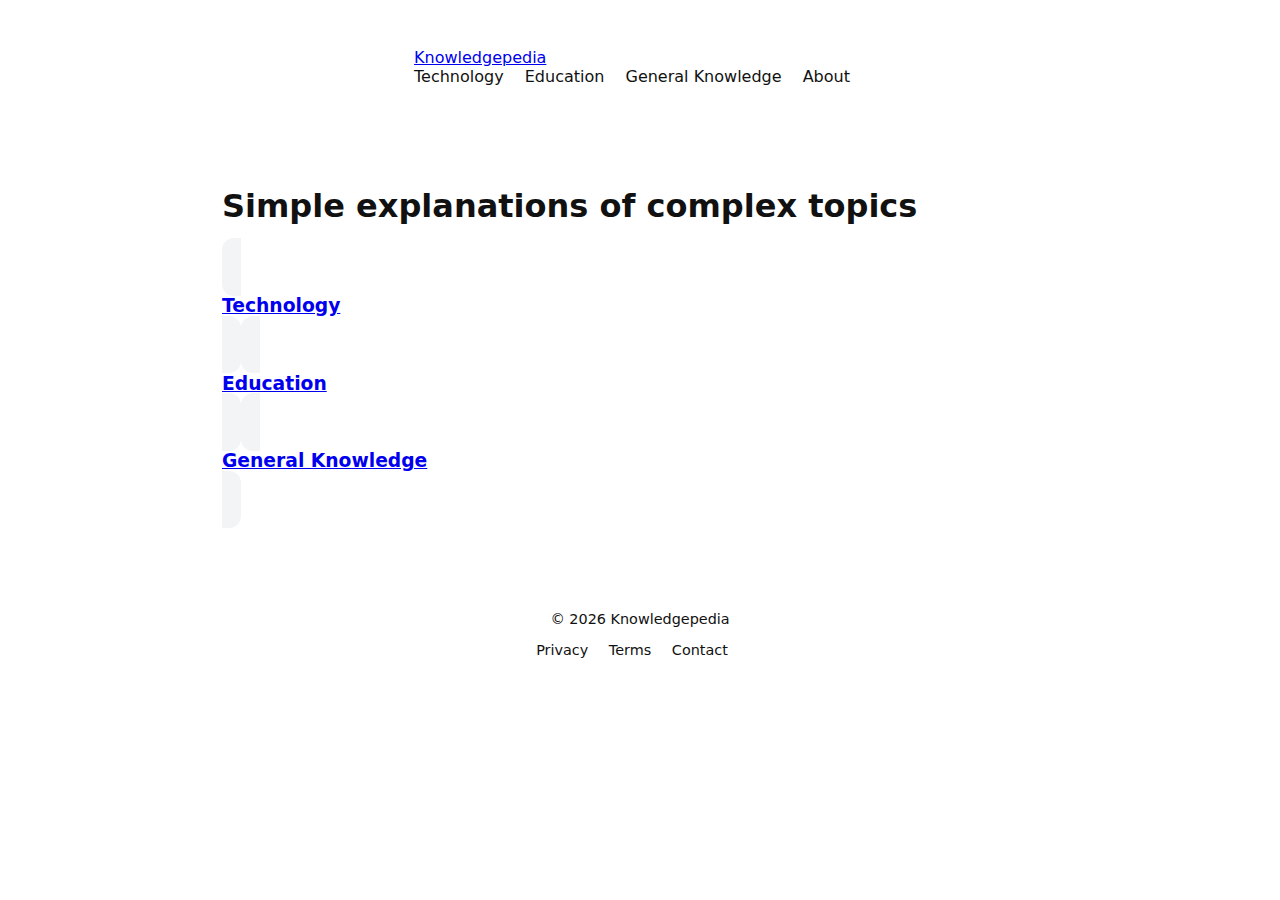
<file: index.html>
<!DOCTYPE html>
<html lang="en">
<head>
  <meta charset="UTF-8" />
  <meta name="viewport" content="width=device-width, initial-scale=1" />
  <title>Knowledgepedia – Simple explanations</title>
  <meta name="description" content="Simple explanations of complex topics." />
  <link rel="stylesheet" href="style.css" />
</head>
<body>

<header class="site-header">
  <div class="container">
    <a class="logo" href="index.html">Knowledgepedia</a>
    <nav class="nav">
      <a href="category.html">Technology</a>
      <a href="category.html">Education</a>
      <a href="category.html">General Knowledge</a>
      <a href="about.html">About</a>
    </nav>
  </div>
</header>

<main class="container">
  <section class="hero">
    <h1>Simple explanations of complex topics</h1>
    <!-- PASTE HOMEPAGE INTRO HERE -->
  </section>

  <section class="grid">
    <a class="card" href="category.html">
      <h3>Technology</h3>
      <!-- short description -->
    </a>
    <a class="card" href="category.html">
      <h3>Education</h3>
      <!-- short description -->
    </a>
    <a class="card" href="category.html">
      <h3>General Knowledge</h3>
      <!-- short description -->
    </a>
  </section>
</main>

<footer class="site-footer">
  <div class="container">
    <p>© 2026 Knowledgepedia</p>
    <nav>
      <a href="privacy.html">Privacy</a>
      <a href="terms.html">Terms</a>
      <a href="contact.html">Contact</a>
    </nav>
  </div>
</footer>

</body>
</html>
</file>
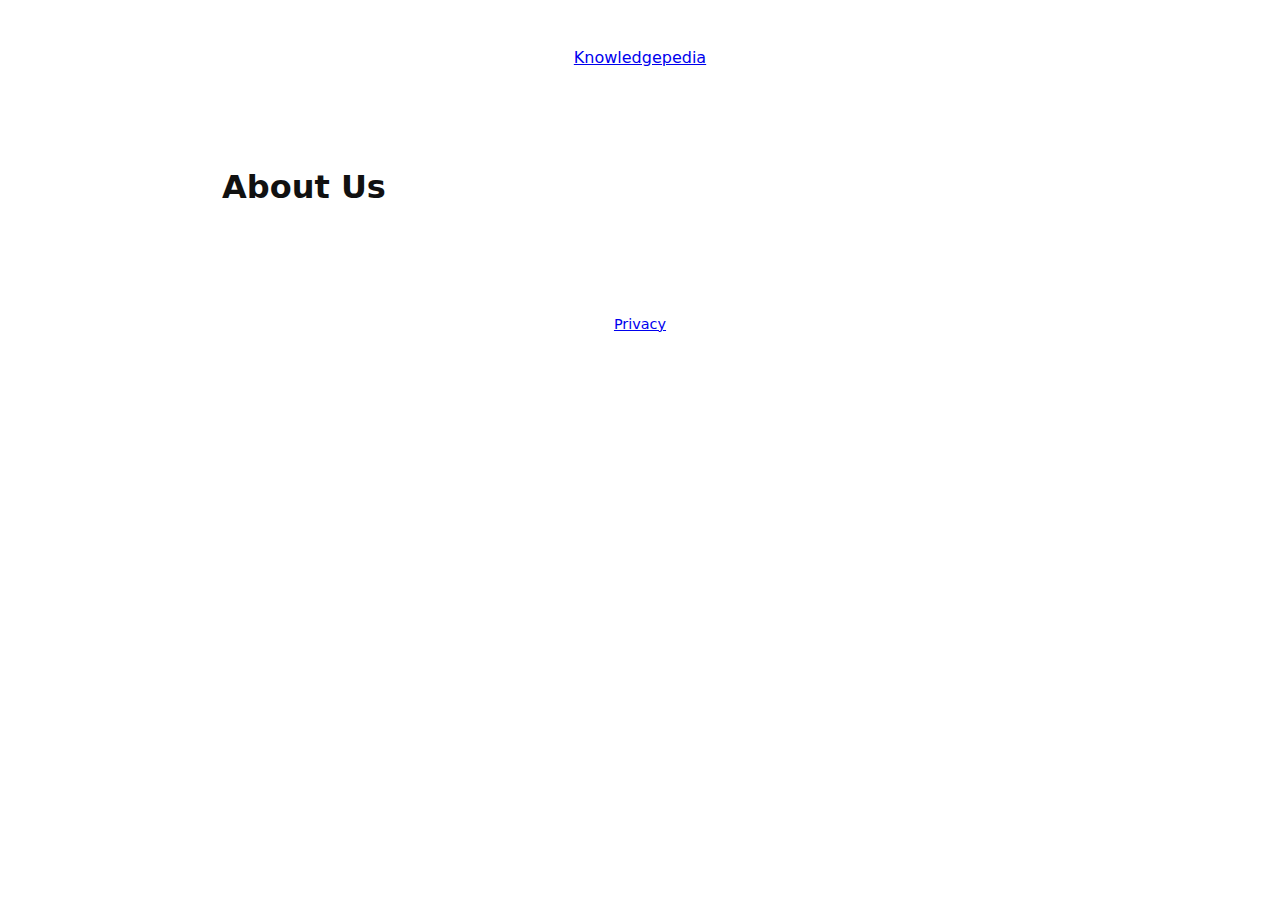
<file: about.html>
<!DOCTYPE html>
<html lang="en">
<head>
  <meta charset="UTF-8" />
  <meta name="viewport" content="width=device-width, initial-scale=1" />
  <title>About – Knowledgepedia</title>
  <link rel="stylesheet" href="style.css" />
</head>
<body>

<header class="site-header">
  <div class="container">
    <a class="logo" href="index.html">Knowledgepedia</a>
  </div>
</header>

<main class="container page">
  <h1>About Us</h1>
  <!-- ABOUT CONTENT -->
</main>

<footer class="site-footer">
  <div class="container">
    <a href="privacy.html">Privacy</a>
  </div>
</footer>

</body>
</html>
</file>
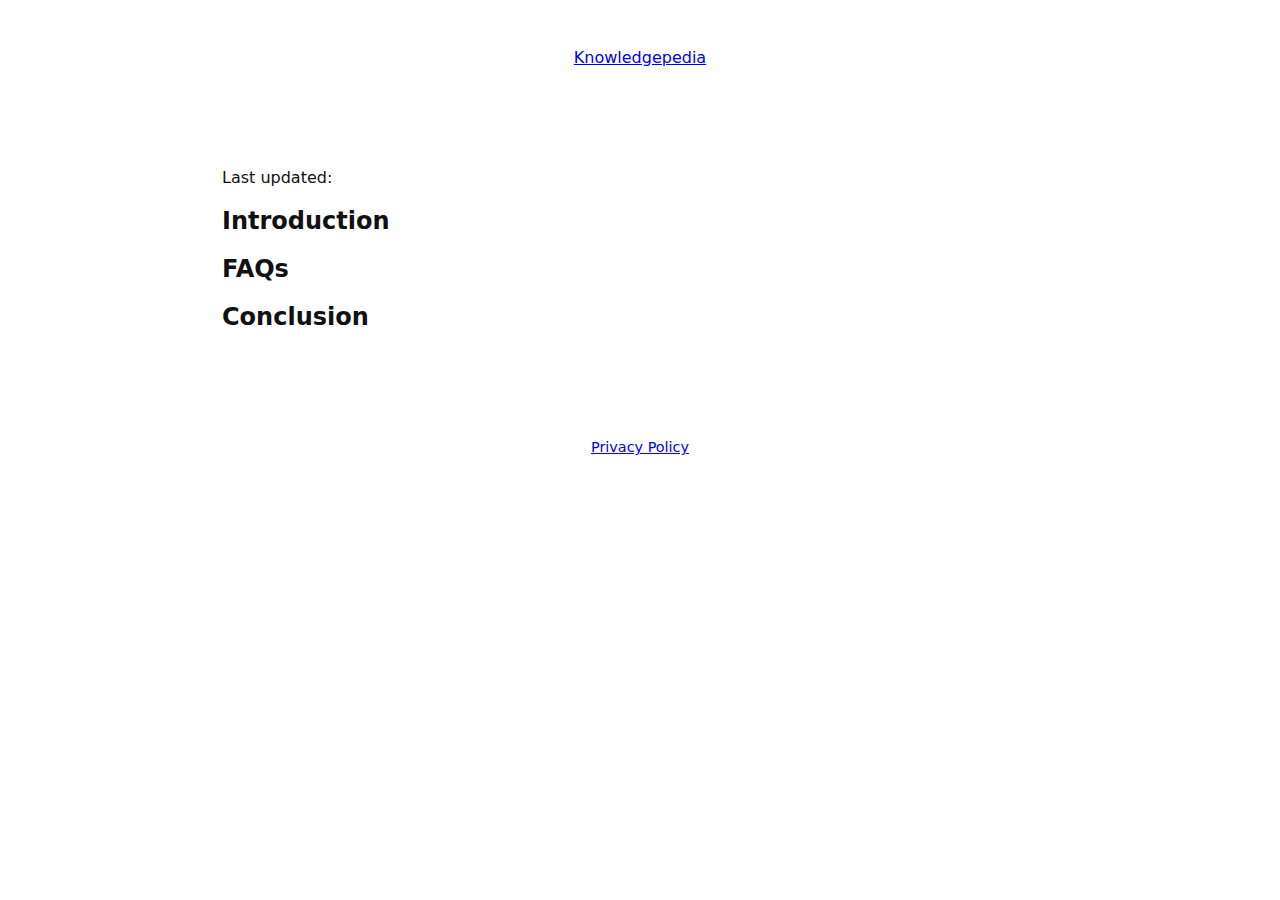
<file: article-template.html>
<!DOCTYPE html>
<html lang="en">
<head>
  <meta charset="UTF-8" />
  <meta name="viewport" content="width=device-width, initial-scale=1" />
  <title><!-- ARTICLE TITLE --></title>
  <meta name="description" content="<!-- META DESCRIPTION -->" />
  <link rel="stylesheet" href="../style.css" />
</head>
<body>

<header class="site-header">
  <div class="container">
    <a class="logo" href="../index.html">Knowledgepedia</a>
  </div>
</header>

<main class="container article">
  <h1><!-- ARTICLE TITLE --></h1>
  <p class="meta">Last updated: <!-- DATE --></p>

  <h2>Introduction</h2>
  <!-- INTRO CONTENT -->

  <h2><!-- HEADING --></h2>
  <!-- MAIN CONTENT -->

  <h2>FAQs</h2>
  <h3><!-- QUESTION --></h3>
  <!-- ANSWER -->

  <h2>Conclusion</h2>
  <!-- SUMMARY -->
</main>

<footer class="site-footer">
  <div class="container">
    <a href="../privacy.html">Privacy Policy</a>
  </div>
</footer>

</body>
</html>
</file>
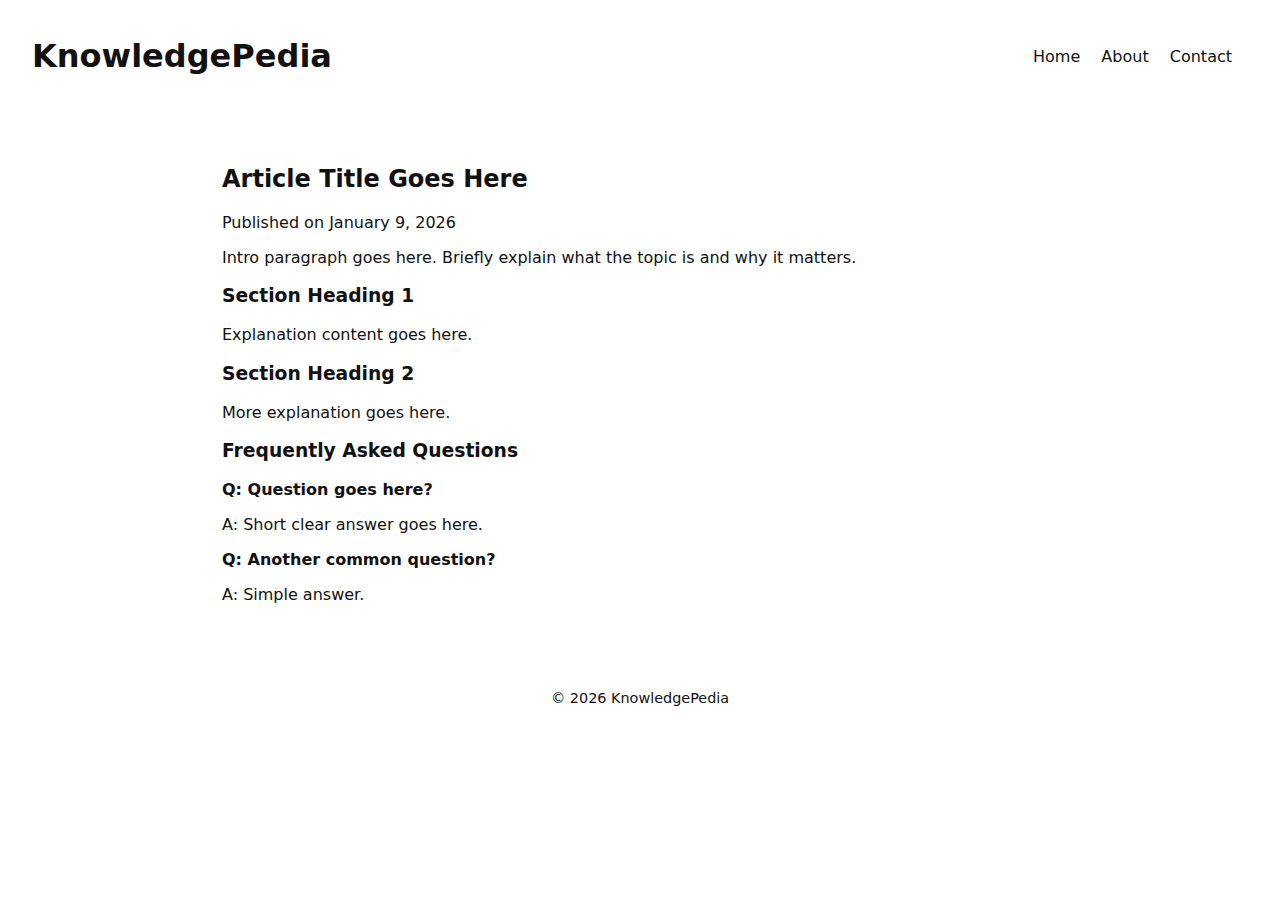
<file: articledemo.html>
<!DOCTYPE html>
<html lang="en">
<head>
  <meta charset="UTF-8" />
  <meta name="viewport" content="width=device-width, initial-scale=1.0"/>
  <title>Article Title Goes Here – KnowledgePedia</title>
  <meta name="description" content="Short 1–2 line description of the article topic." />
  <link rel="stylesheet" href="../style.css">
</head>
<body>

<header>
  <h1>KnowledgePedia</h1>
  <nav>
    <a href="../index.html">Home</a>
    <a href="../about.html">About</a>
    <a href="../contact.html">Contact</a>
  </nav>
</header>

<main class="container">
  <article>

    <h2>Article Title Goes Here</h2>

    <p class="meta">
      Published on <time datetime="2026-01-09">January 9, 2026</time>
    </p>

    <p>
      Intro paragraph goes here. Briefly explain what the topic is and why it matters.
    </p>

    <h3>Section Heading 1</h3>
    <p>
      Explanation content goes here.
    </p>

    <h3>Section Heading 2</h3>
    <p>
      More explanation goes here.
    </p>

    <h3>Frequently Asked Questions</h3>
    <p><strong>Q: Question goes here?</strong></p>
    <p>A: Short clear answer goes here.</p>

    <p><strong>Q: Another common question?</strong></p>
    <p>A: Simple answer.</p>

  </article>
</main>

<footer>
  <p>© 2026 KnowledgePedia</p>
</footer>

</body>
</html>
</file>
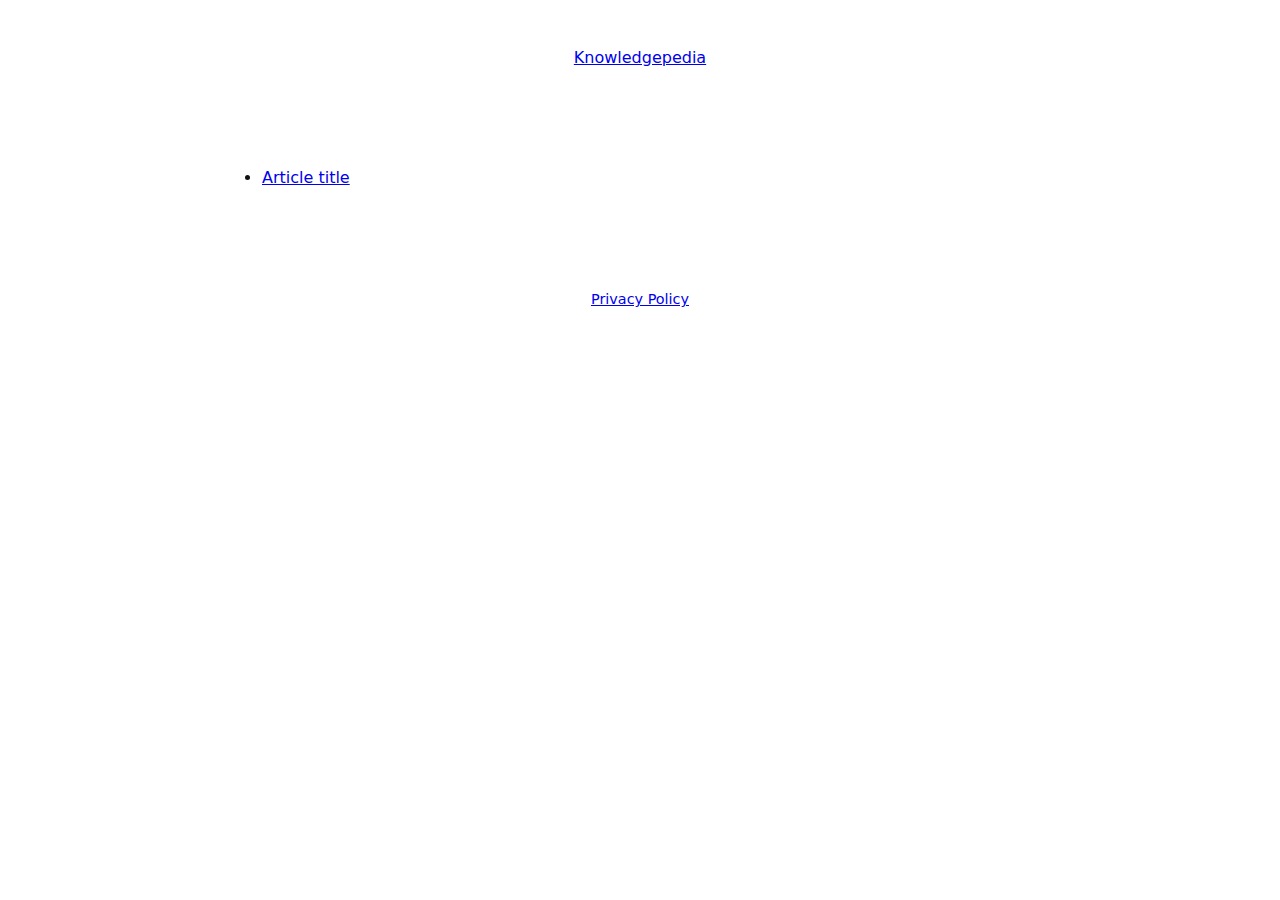
<file: category.html>
<!DOCTYPE html>
<html lang="en">
<head>
  <meta charset="UTF-8" />
  <meta name="viewport" content="width=device-width, initial-scale=1" />
  <title>Category – Knowledgepedia</title>
  <link rel="stylesheet" href="style.css" />
</head>
<body>

<header class="site-header">
  <div class="container">
    <a class="logo" href="index.html">Knowledgepedia</a>
  </div>
</header>

<main class="container">
  <h1><!-- CATEGORY NAME --></h1>

  <ul class="article-list">
    <li>
      <a href="articles/article-template.html">Article title</a>
      <!-- short description -->
    </li>
  </ul>
</main>

<footer class="site-footer">
  <div class="container">
    <a href="privacy.html">Privacy Policy</a>
  </div>
</footer>

</body>
</html>
</file>
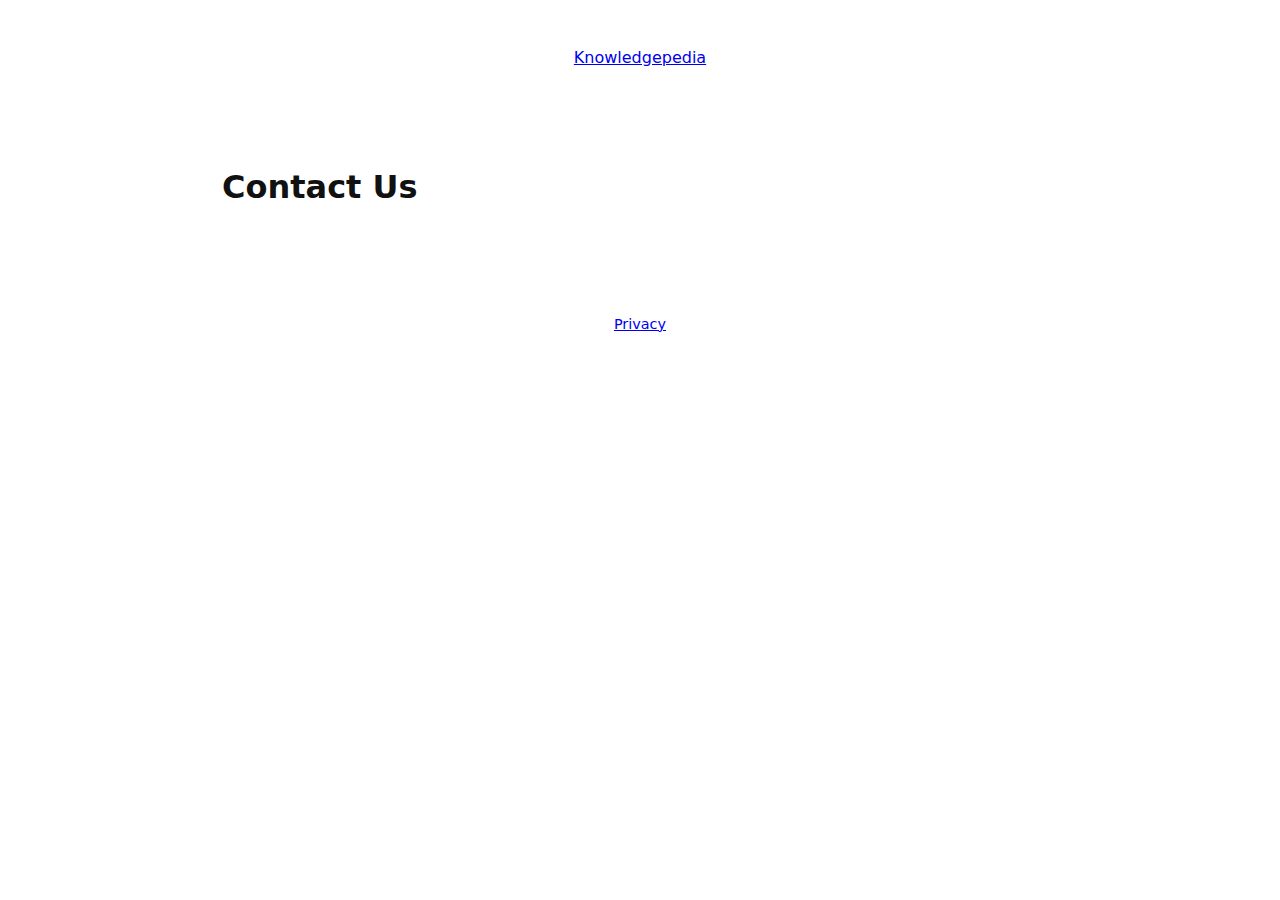
<file: contact.html>
<!DOCTYPE html>
<html lang="en">
<head>
  <meta charset="UTF-8" />
  <meta name="viewport" content="width=device-width, initial-scale=1" />
  <title>Contact – Knowledgepedia</title>
  <link rel="stylesheet" href="style.css" />
</head>
<body>

<header class="site-header">
  <div class="container">
    <a class="logo" href="index.html">Knowledgepedia</a>
  </div>
</header>

<main class="container page">
  <h1>Contact Us</h1>
  <!-- CONTACT INFO OR EMAIL -->
</main>

<footer class="site-footer">
  <div class="container">
    <a href="privacy.html">Privacy</a>
  </div>
</footer>

</body>
</html>
</file>
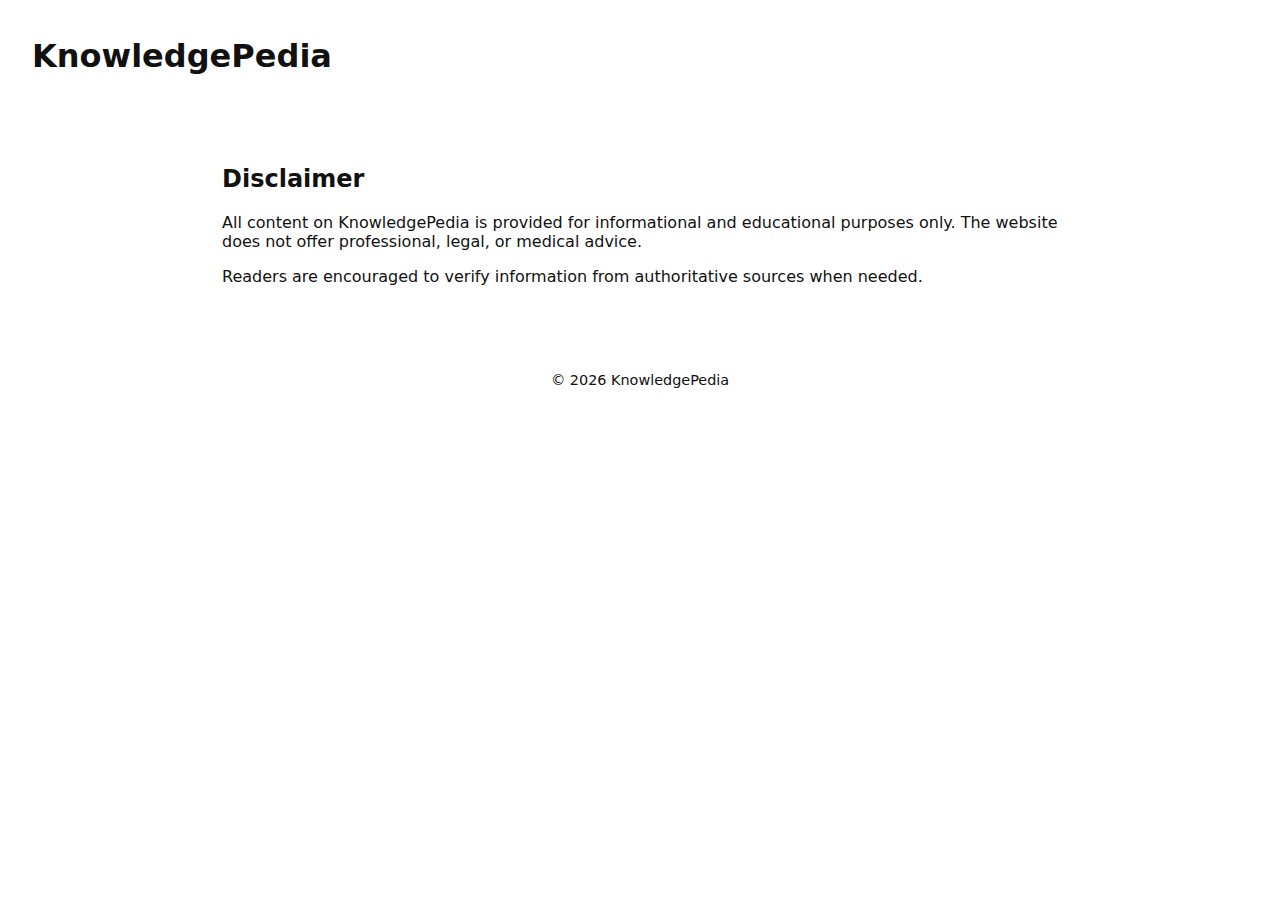
<file: disclaimer.html>
<!DOCTYPE html>
<html lang="en">
<head>
  <meta charset="UTF-8" />
  <meta name="viewport" content="width=device-width, initial-scale=1.0"/>
  <title>Disclaimer – KnowledgePedia</title>
  <link rel="stylesheet" href="style.css">
</head>
<body>

<header>
  <h1>KnowledgePedia</h1>
</header>

<main class="container">
  <h2>Disclaimer</h2>
  <p>
    All content on KnowledgePedia is provided for informational and educational purposes only.
    The website does not offer professional, legal, or medical advice.
  </p>
  <p>
    Readers are encouraged to verify information from authoritative sources when needed.
  </p>
</main>

<footer>
  <p>© 2026 KnowledgePedia</p>
</footer>

</body>
</html>
</file>
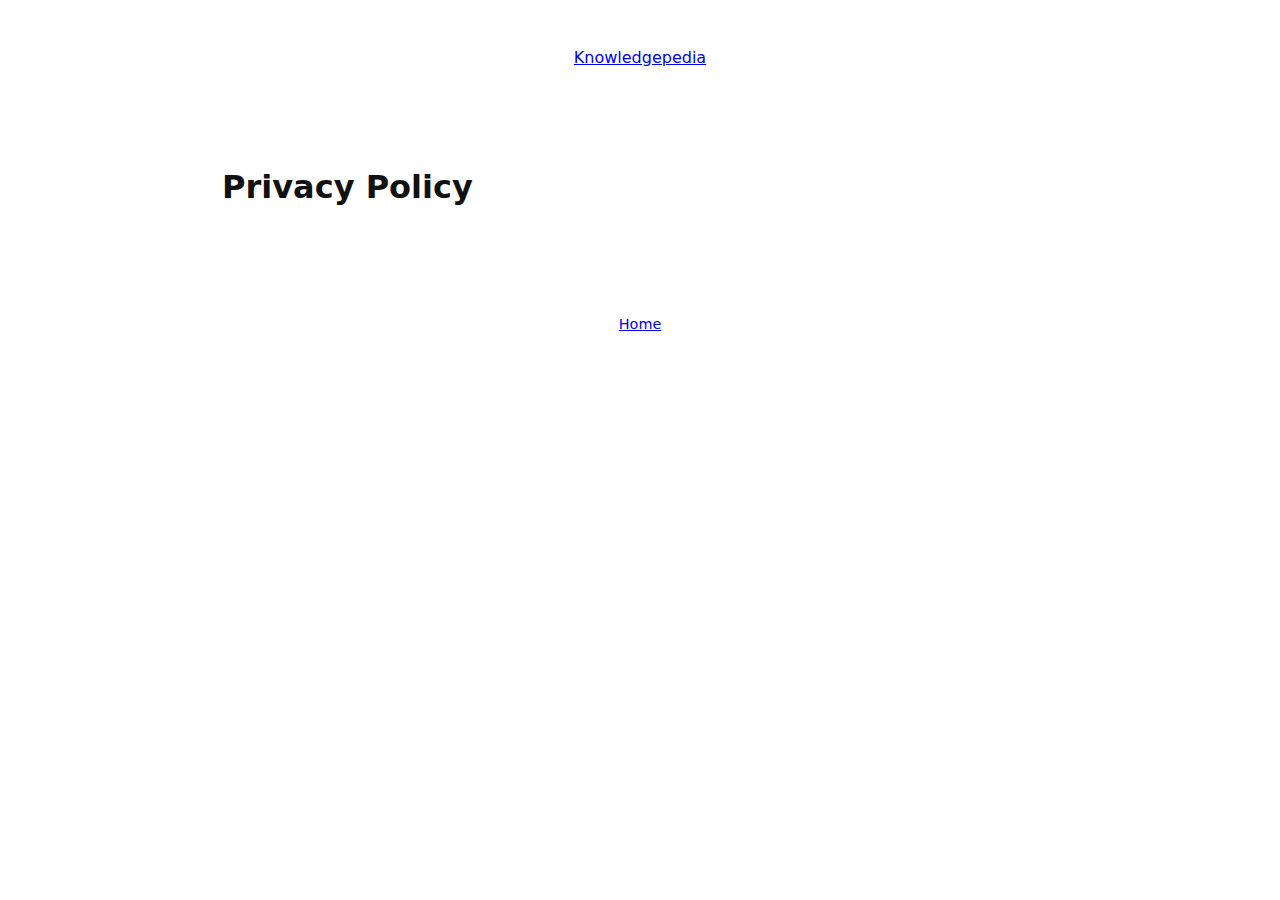
<file: privacy.html>
<!DOCTYPE html>
<html lang="en">
<head>
  <meta charset="UTF-8" />
  <meta name="viewport" content="width=device-width, initial-scale=1" />
  <title>Privacy Policy – Knowledgepedia</title>
  <link rel="stylesheet" href="style.css" />
</head>
<body>

<header class="site-header">
  <div class="container">
    <a class="logo" href="index.html">Knowledgepedia</a>
  </div>
</header>

<main class="container page">
  <h1>Privacy Policy</h1>
  <!-- PRIVACY POLICY TEXT -->
</main>

<footer class="site-footer">
  <div class="container">
    <a href="index.html">Home</a>
  </div>
</footer>

</body>
</html>
</file>
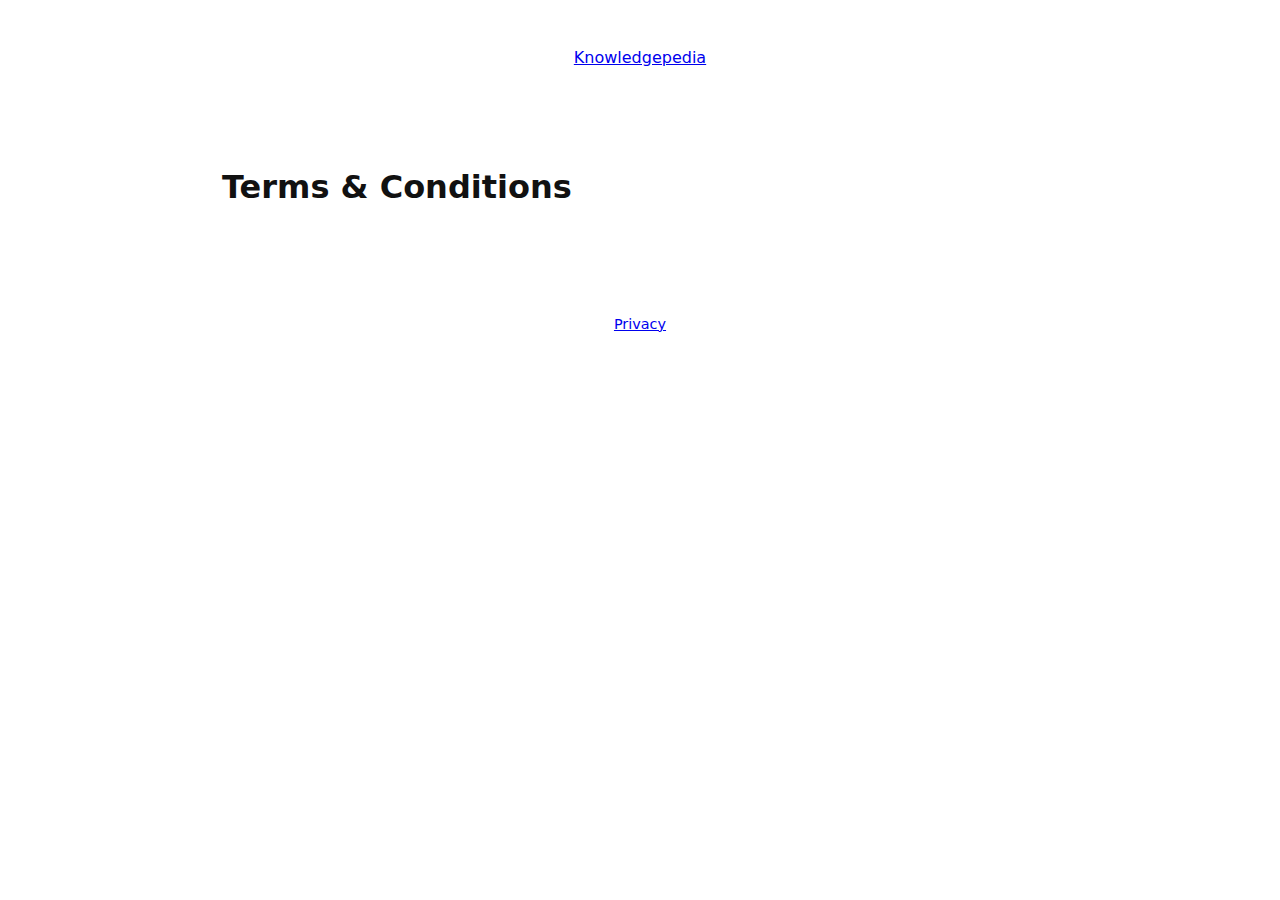
<file: terms.html>
<!DOCTYPE html>
<html lang="en">
<head>
  <meta charset="UTF-8" />
  <meta name="viewport" content="width=device-width, initial-scale=1" />
  <title>Terms – Knowledgepedia</title>
  <link rel="stylesheet" href="style.css" />
</head>
<body>

<header class="site-header">
  <div class="container">
    <a class="logo" href="index.html">Knowledgepedia</a>
  </div>
</header>

<main class="container page">
  <h1>Terms & Conditions</h1>
  <!-- TERMS CONTENT -->
</main>

<footer class="site-footer">
  <div class="container">
    <a href="privacy.html">Privacy</a>
  </div>
</footer>

</body>
</html>
</file>
<file: style.css>
:root {
  --bg: #ffffff;
  --text: #111;
  --card: #f3f4f6;
}

body.dark {
  --bg: #0f172a;
  --text: #e5e7eb;
  --card: #1e293b;
}

* {
  box-sizing: border-box;
  font-family: system-ui, sans-serif;
}

body {
  margin: 0;
  background: var(--bg);
  color: var(--text);
}

header {
  padding: 1rem 2rem;
  display: flex;
  justify-content: space-between;
  align-items: center;
}

nav a {
  margin-right: 1rem;
  text-decoration: none;
  color: var(--text);
}

nav button {
  padding: 0.4rem 0.6rem;
  cursor: pointer;
}

.container {
  max-width: 900px;
  margin: auto;
  padding: 2rem;
}

.hero {
  margin-bottom: 2rem;
}

.card-grid {
  display: grid;
  gap: 1rem;
  grid-template-columns: repeat(auto-fit, minmax(220px, 1fr));
}

.card {
  background: var(--card);
  padding: 1.2rem;
  border-radius: 12px;
}

footer {
  text-align: center;
  padding: 1.5rem;
  font-size: 0.9rem;
}

.footer-links a {
  margin: 0 0.5rem;
}

.card img {
  width: 100%;
  border-radius: 10px;
  margin-bottom: 0.5rem;
}

.card a {
  color: #2563eb;
  font-weight: 500;
  text-decoration: none;
}

.center {
  text-align: center;
  margin-top: 2rem;
}

.btn {
  padding: 0.6rem 1.2rem;
  background: #2563eb;
  color: white;
  border-radius: 8px;
  text-decoration: none;
}
</file>
